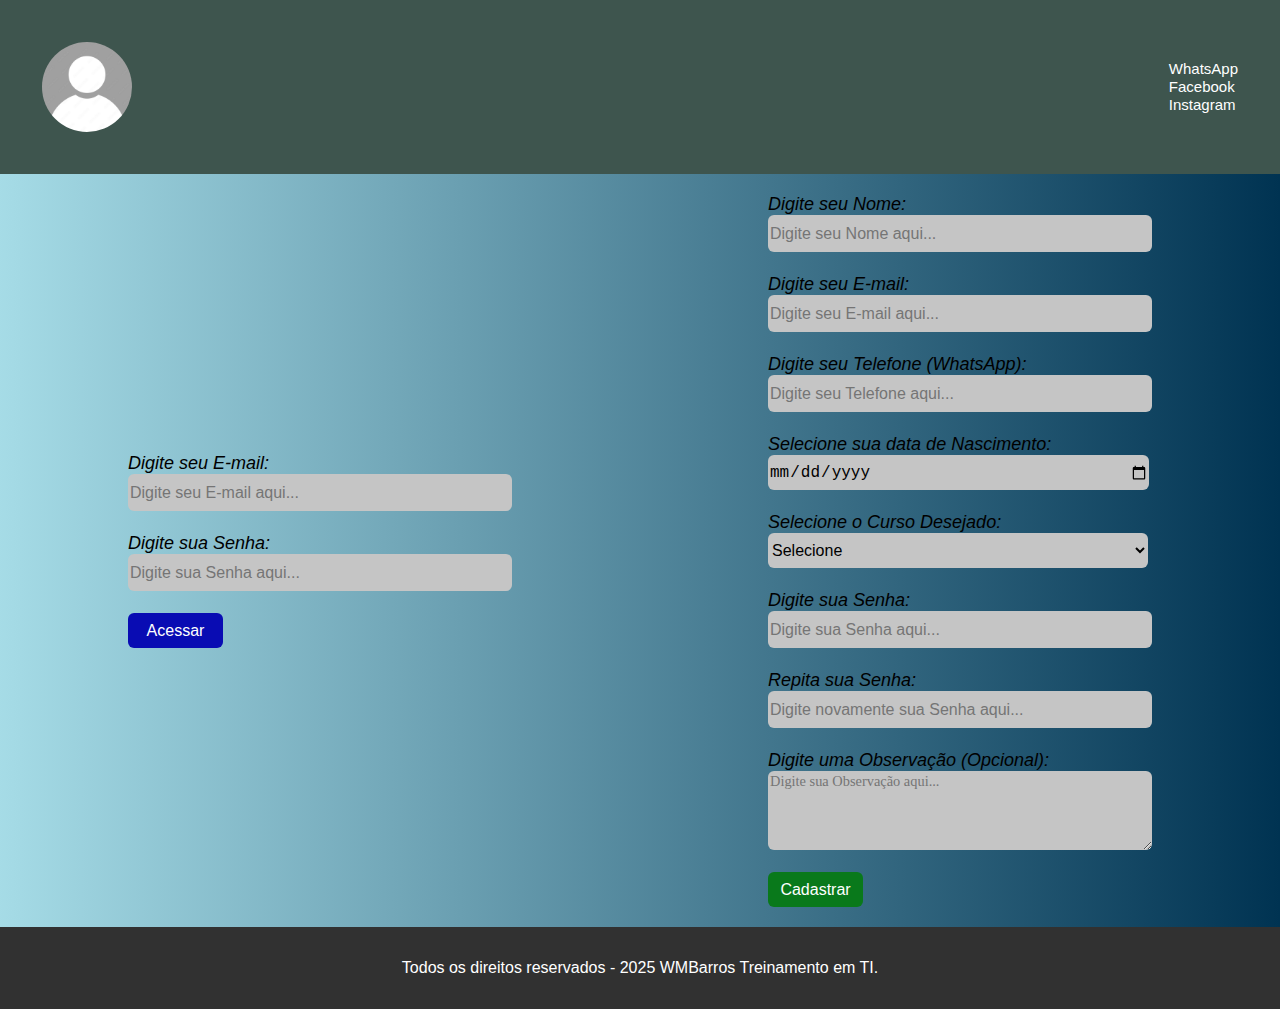
<file: index.html>
<!DOCTYPE html>
<html lang="pr-br">

<head>
    <meta charset="UTF-8">
    <meta name="viewport" content="width=device-width, initial-scale=1.0">
    <title>Login e Cadastro</title>
    <link rel="stylesheet" type="text/css" href="css/style.css">
</head>

<body id="page">

    <!-- Cabeçalho -->
    <header id="topo">
        <section class="topo">
            <img src="./img/user.jpg" alt="Imagem do Usuario" title="Imagem do Usuario" class="img-user">
            <section class="menu">
                <nav class="menu">
                    <ul class="align-link">
                        <li><a href="https://api.WhatsApp.com/send?phone=55199999999"  target="_blank" class="link-header">WhatsApp</a></li>
                        <li><a href="https://www.Facebook.com.br" target="_blank" class="link-header">Facebook</a></li>
                        <li><a href="https://www.Instagram.com.br" target="_blank" class="link-header">Instagram</a></li>
                    </ul>
                </nav>
            </section>
        </section>
    </header>

    <!-- Corpo principal com os formulários de Login e Cadastro -->
    <main id="container">
        <section class="boxForm space">
            <!-- Formulário de Login -->
            <div class="form-one">
                <form action="index.html" method="GET" name="formLogin" onsubmit="return ValidarCamposFormLogin();">
                    <label>Digite seu E-mail:</label>
                    <input type="email" name="email"  id="email" class="camFormLogin" placeholder="Digite seu E-mail aqui...">
                    <label>Digite sua Senha:</label>
                    <input type="password" name="senha" id="senha" class="camFormLogin" placeholder="Digite sua Senha aqui...">
                    <button class="btnLogin">Acessar</button>
                </form>
            </div>

            <!-- Formulário de Cadastro -->
            <div class="'formTwo'">
                <form action="index.html" method="GET" name="formCadastro" onsubmit="return ValidarCamposFormCadastro();">
                    <label>Digite seu Nome:</label>
                    <input type="text" name="nome" id="nome" class="campFormCadastro" placeholder="Digite seu Nome aqui...">
                    <label>Digite seu E-mail:</label>
                    <input type="email" name="email" id="email" class="campFormCadastro" placeholder="Digite seu E-mail aqui...">
                    <label>Digite seu Telefone (WhatsApp):</label>
                    <input type="number" name="telefone" id="telefone" class="campFormCadastro" placeholder="Digite seu Telefone aqui...">
                    <label>Selecione sua data de Nascimento:</label>
                    <input type="date" name="data" id="data" class="campFormCadastro">
                    <label>Selecione o Curso Desejado:</label>
                    <select name="curso" id="curso" class="campFormCadastro">
                        <option value="" >Selecione</option>
                        <option value="1">Banco de Dados</option>
                        <option value="2">Front-End</option>
                        <option value="3">Back-End</option>
                    </select>
                    <label>Digite sua Senha:</label>
                    <input type="password" name="senha" class="campFormCadastro" placeholder="Digite sua Senha aqui...">
                    <label>Repita sua Senha:</label>
                    <input type="password" name="repsenha" class="campFormCadastro" placeholder="Digite novamente sua Senha aqui...">
                    <label>Digite uma Observação (Opcional):</label>
                    <textarea name="obs" class="camp-cadastro-obs" placeholder="Digite sua Observação aqui..."></textarea>
                    <button name="btnCadastro" class="btnCadastro">Cadastrar</button>
                </form>
            </div>
        </section>
    </main>

    <!-- Rodapé -->
    <footer id="end">
        <section class="sct_1">
            <div class="copy">
                <p>Todos os direitos reservados - 2025 WMBarros Treinamento em TI.</p>
            </div>
        </section>
    </footer>

    <!-- Importação de arquivos JS -->
    <script src="js/validar.js"></script>

</body>

</html>
</file>
<file: css/style.css>
/*  Importação do arquivo de variáveis variable.css para o arquivo style.css */
@import url(./variable.css);

/* Comando CSS para Responsividade */
/* FlexBOX (flex) - transforma todo o conteúdo flexível a ajustes no Display */
/* Grid - Transforma todo o Display em uma estrutura de Colunas e Linhas */

/* Unidade de medida REM = 1REM = 16px: Excelente unidade de medida para textos na Responsividade */

/* ID no CSS é identificado pelo caracter # */
/* CLASS no CSS é identificado pelo caracter . */
/* Layout geral */
form {
    display: flex;
    flex-direction: column;
    padding: 20px;
}

#page {
    padding: 0px;
    margin: 0px;
    border: 0px;
    font-family: 'Segoe UI', Tahoma, Geneva, Verdana, sans-serif;
    background: rgb(179, 179, 179);
    background: linear-gradient(90deg, rgba(179, 179, 179, 1) 0%, rgba(106, 196, 214, 0.6) 0%, rgba(0, 51, 82, 1) 100%);
}

#end {
    background-color: #313131;
    color: #ffffff;
    padding: 16px;
    text-align: center;
    font-size: 16px;
}

li {
    list-style: none;
}

#topo {
    background-color: #3e554e;
    color: #ffffff;
    padding: 42px;
}

label {
    font-size: 18px;
    font-style: italic;
    color: #000000;
}

.img-user {
    width: 90px;
    height: 90px;
    border-radius: 50%;
}

.topo {
    display: flex;
    align-items: center;
    justify-content: space-between;
}

.link-header {
    text-decoration: none;
    color: #ffffff;
    font-size: 15px;
}

.link-header:hover {
    color: #098b0f;
}

.link-header:active {
    color: #d80000;
}

.form-one,
.formTwo {
    display: flex;
    flex-direction: column;
    padding: 34px;
}

.menu {
    display: flex;
    justify-content: end;
}

.boxForm {
    display: grid;
    grid-template-columns: 50% 50%;
    justify-items: center;
    align-items: center;
}

.formLogin {
    display: flex;
    flex-direction: column;
}

.FormCadastro {
    display: flex;
    flex-direction: column;
}

/* Formatação agrupada no CSS */
.camFormLogin,
.campFormCadastro {
    margin-bottom: 22px;
    width: 380px;
    height: 35px;
    background-color: #c5c5c5;
    color: #000000;
    outline: none;
    border: none;
    border-radius: 6px;
    font-size: 16px;
}

.camp-cadastro-obs {
    margin-bottom: 22px;
    width: 380px;
    height: 75px;
    background-color: #c5c5c5;
    color: #000000;
    outline: none;
    border: none;
    border-radius: 6px;
    font-size: 16px;
    font-family: var(--font-form);
    font-size: 0.9rem;
}

.btnLogin {
    width: 95px;
    height: 35px;
    outline: none;
    border: none;
    border-radius: 6px;
    background-color: #090cb3;
    color: var(--backg-font-form);
    cursor: pointer;
    font-size: 16px;
}

.btnLogin:hover {
    background-color: #2734ec;
}

.btnCadastro {
    width: 95px;
    height: 35px;
    outline: none;
    border: none;
    border-radius: 6px;
    background-color: #09791b;
    color: var(--backg-font-form);
    cursor: pointer;
    font-size: 16px;
}

.btnCadastro:hover {
    background-color: #00c900;
}

/* Responsividade */
@media screen and (min-width: 768px) {
    .page {
        display: grid;
        grid-template-columns: 50% 50%;
        background: rgb(179, 179, 179);
        background: linear-gradient(90deg, rgba(179, 179, 179, 1) 0%, rgba(106, 196, 214, 0.6) 0%, rgba(0, 51, 82, 1) 100%);
        padding: 74px 34px;
        gap: 1rem;
    }

}


@media screen and (max-width: 767px) {
    .page {
        background: rgb(179, 179, 179);
        background: linear-gradient(90deg, rgba(179, 179, 179, 1) 0%, rgba(106, 196, 214, 0.6) 0%, rgba(0, 51, 82, 1) 100%);
        padding: 64px 34px;
        gap: 1rem;
    }

    .space {
        margin-bottom: 36px;
    }
}
</file>
